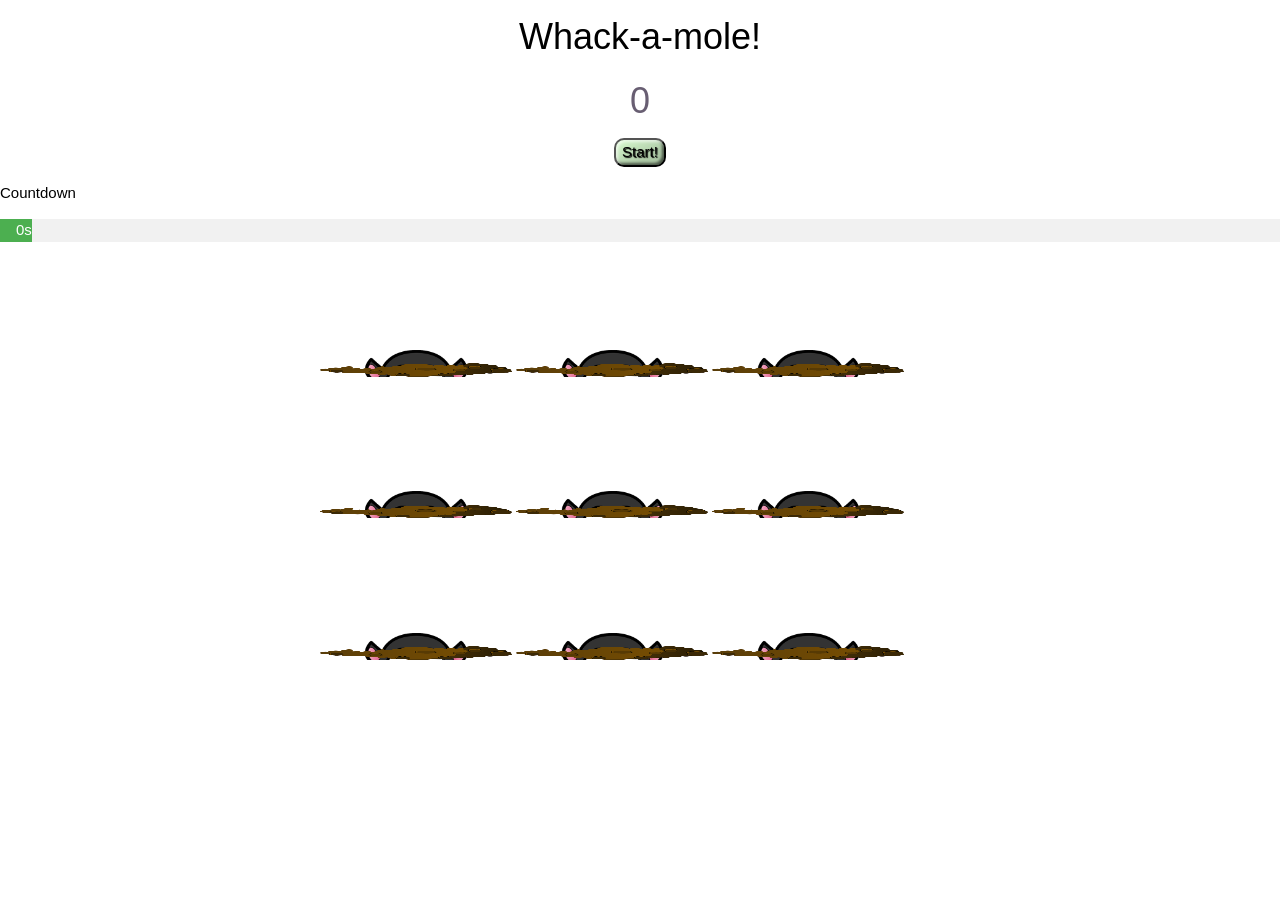
<file: index.html>
<!DOCTYPE html>
<html>
  <head>
    <link rel="stylesheet" type="text/css" href="mole.css" />
    <link rel="stylesheet" href="https://www.w3schools.com/w3css/4/w3.css" />
  </head>
  <body>
    <!-- UNCOMMENT THE CODE BELOW WHEN DIRECTED -->
    <h1>Whack-a-mole!</h1>
    <h1 class="score">0</h1>
    <div class="start">
      <button type="button" onClick="startGame()">Start!</button>
    </div>
    <p>Countdown</p>
    <div class="w3-light-grey">
      <div id="myBar" class="w3-container w3-green w3-center" style="width: 0%">
        0s
      </div>
    </div>

    <!-- Your code here -->
    <div class="game">
      <div class="wgs">
        <img class="wgs__mole-head--hidden" src="./mole-head.png" alt="" />
        <img class="wgs__dirt-pile" src="./mole-hill.png" alt="" />
      </div>

      <div class="wgs">
        <img class="wgs__mole-head--hidden" src="./mole-head.png" alt="" />
        <img class="wgs__dirt-pile" src="./mole-hill.png" alt="" />
      </div>
      <div class="wgs">
        <img class="wgs__mole-head--hidden" src="./mole-head.png" alt="" />
        <img class="wgs__dirt-pile" src="./mole-hill.png" alt="" />
      </div>
      <div class="wgs">
        <img class="wgs__mole-head--hidden" src="./mole-head.png" alt="" />
        <img class="wgs__dirt-pile" src="./mole-hill.png" alt="" />
      </div>
      <div class="wgs">
        <img class="wgs__mole-head--hidden" src="./mole-head.png" alt="" />
        <img class="wgs__dirt-pile" src="./mole-hill.png" alt="" />
      </div>
      <div class="wgs">
        <img class="wgs__mole-head--hidden" src="./mole-head.png" alt="" />
        <img class="wgs__dirt-pile" src="./mole-hill.png" alt="" />
      </div>
      <div class="wgs">
        <img class="wgs__mole-head--hidden" src="./mole-head.png" alt="" />
        <img class="wgs__dirt-pile" src="./mole-hill.png" alt="" />
      </div>
      <div class="wgs">
        <img class="wgs__mole-head--hidden" src="./mole-head.png" alt="" />
        <img class="wgs__dirt-pile" src="./mole-hill.png" alt="" />
      </div>
      <div class="wgs">
        <img class="wgs__mole-head--hidden" src="./mole-head.png" alt="" />
        <img class="wgs__dirt-pile" src="./mole-hill.png" alt="" />
      </div>
    </div>
    <script type="text/javascript" src="mole.js"></script>
  </body>
</html>
</file>
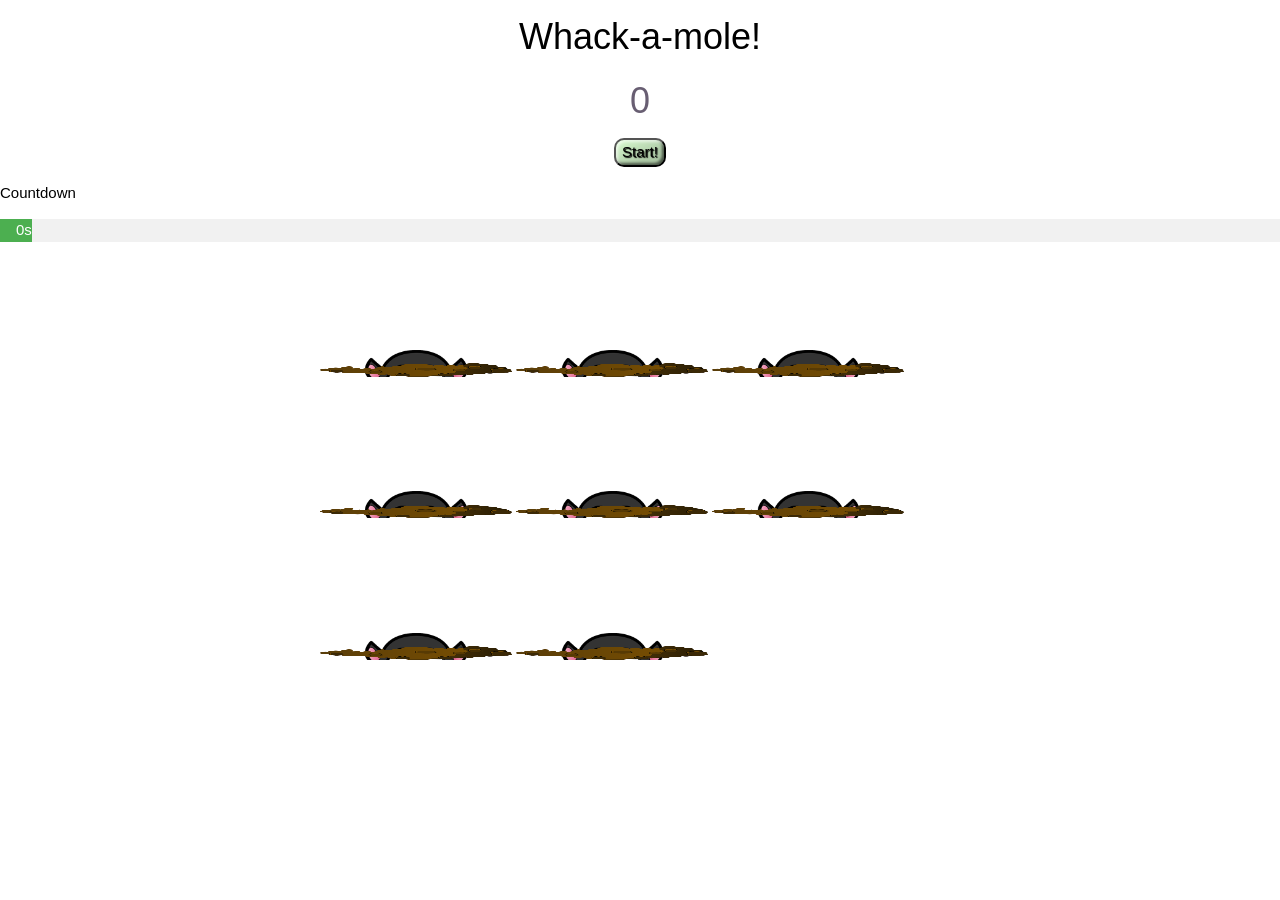
<file: mole.html>
<!DOCTYPE html>
<html>
  <head>
    <link rel="stylesheet" type="text/css" href="mole.css" />
    <link rel="stylesheet" href="https://www.w3schools.com/w3css/4/w3.css" />
  </head>
  <body>
    <!-- UNCOMMENT THE CODE BELOW WHEN DIRECTED -->
    <h1>Whack-a-mole!</h1>
    <h1 class="score">0</h1>
    <div class="start">
      <button type="button" onClick="startGame()">Start!</button>
    </div>
    <p>Countdown</p>
    <div class="w3-light-grey">
      <div id="myBar" class="w3-container w3-green w3-center" style="width: 0%">
        0s
      </div>
    </div>

    <!-- Your code here -->
    <div class="game">
      <div class="wgs">
        <img class="wgs__mole-head--hidden" src="./mole-head.png" alt="" />
        <img class="wgs__dirt-pile" src="./mole-hill.png" alt="" />
      </div>

      <div class="wgs">
        <img class="wgs__mole-head--hidden" src="./mole-head.png" alt="" />
        <img class="wgs__dirt-pile" src="./mole-hill.png" alt="" />
      </div>
      <div class="wgs">
        <img class="wgs__mole-head--hidden" src="./mole-head.png" alt="" />
        <img class="wgs__dirt-pile" src="./mole-hill.png" alt="" />
      </div>
      <div class="wgs">
        <img class="wgs__mole-head--hidden" src="./mole-head.png" alt="" />
        <img class="wgs__dirt-pile" src="./mole-hill.png" alt="" />
      </div>
      <div class="wgs">
        <img class="wgs__mole-head--hidden" src="./mole-head.png" alt="" />
        <img class="wgs__dirt-pile" src="./mole-hill.png" alt="" />
      </div>
      <div class="wgs">
        <img class="wgs__mole-head--hidden" src="./mole-head.png" alt="" />
        <img class="wgs__dirt-pile" src="./mole-hill.png" alt="" />
      </div>
      <div class="wgs">
        <img class="wgs__mole-head--hidden" src="./mole-head.png" alt="" />
        <img class="wgs__dirt-pile" src="./mole-hill.png" alt="" />
      </div>
      <div class="wgs">
        <img class="wgs__mole-head--hidden" src="./mole-head.png" alt="" />
        <img class="wgs__dirt-pile" src="./mole-hill.png" alt="" />
      </div>
    </div>
    <script type="text/javascript" src="mole.js"></script>
  </body>
</html>
</file>
<file: mole.css>
/* Your code here */
.start {
  text-align: center;
}

h1 {
  text-align: center;
  font-size: 5rem;
  margin-bottom: 0;
}

.score {
  color: rgb(104, 94, 114);
  margin-top: 0%;
}


button {
  background: rgba(60, 235, 17, 0.2);
  font-size: 2rem;
  cursor: pointer;
  text-shadow: 1px 1px 1px #000;
  border-radius: 10px;
  background-image: linear-gradient(to top left, rgba(0, 0, 0, 0.2), rgba(0, 0, 0, 0.2) 30%, rgba(0, 0, 0, 0));
  box-shadow: inset 2px 2px 3px rgba(255, 255, 255, 0.6), inset -2px -2px 3px rgba(0, 0, 0, 0.6);
}


.game {
  display: inline-block;
  margin-left: 25vw;
  width: 50vw;
  height: 50vh;
}

.wgs {
  position: relative;
  width: 30%;
  height: 30%;
  display: inline-block;
  overflow:hidden;
}

.wgs__mole-head {
  top: 0 !important;
}

.wgs__dirt-pile {
  position: absolute;
  width: 100%;
  height: 10%;
  bottom: 0;
}


.wgs__mole-head--hidden {
  position: absolute;
  width: 60%;
  height: 80%;
  left: 20%;
  top: 80%;
  transition: all 0.4s ease;
}

@keyframes whack {
  0% {
      transform: rotate(-30deg);
    }
  
  50% {
    transform: rotate(-45deg);
  }
  
  100% {
    transform: rotate(-30deg);
  }
}


.wgs__mole-head--whacked{
  animation-name: whack;
  animation-duration: 1s;
}
</file>
